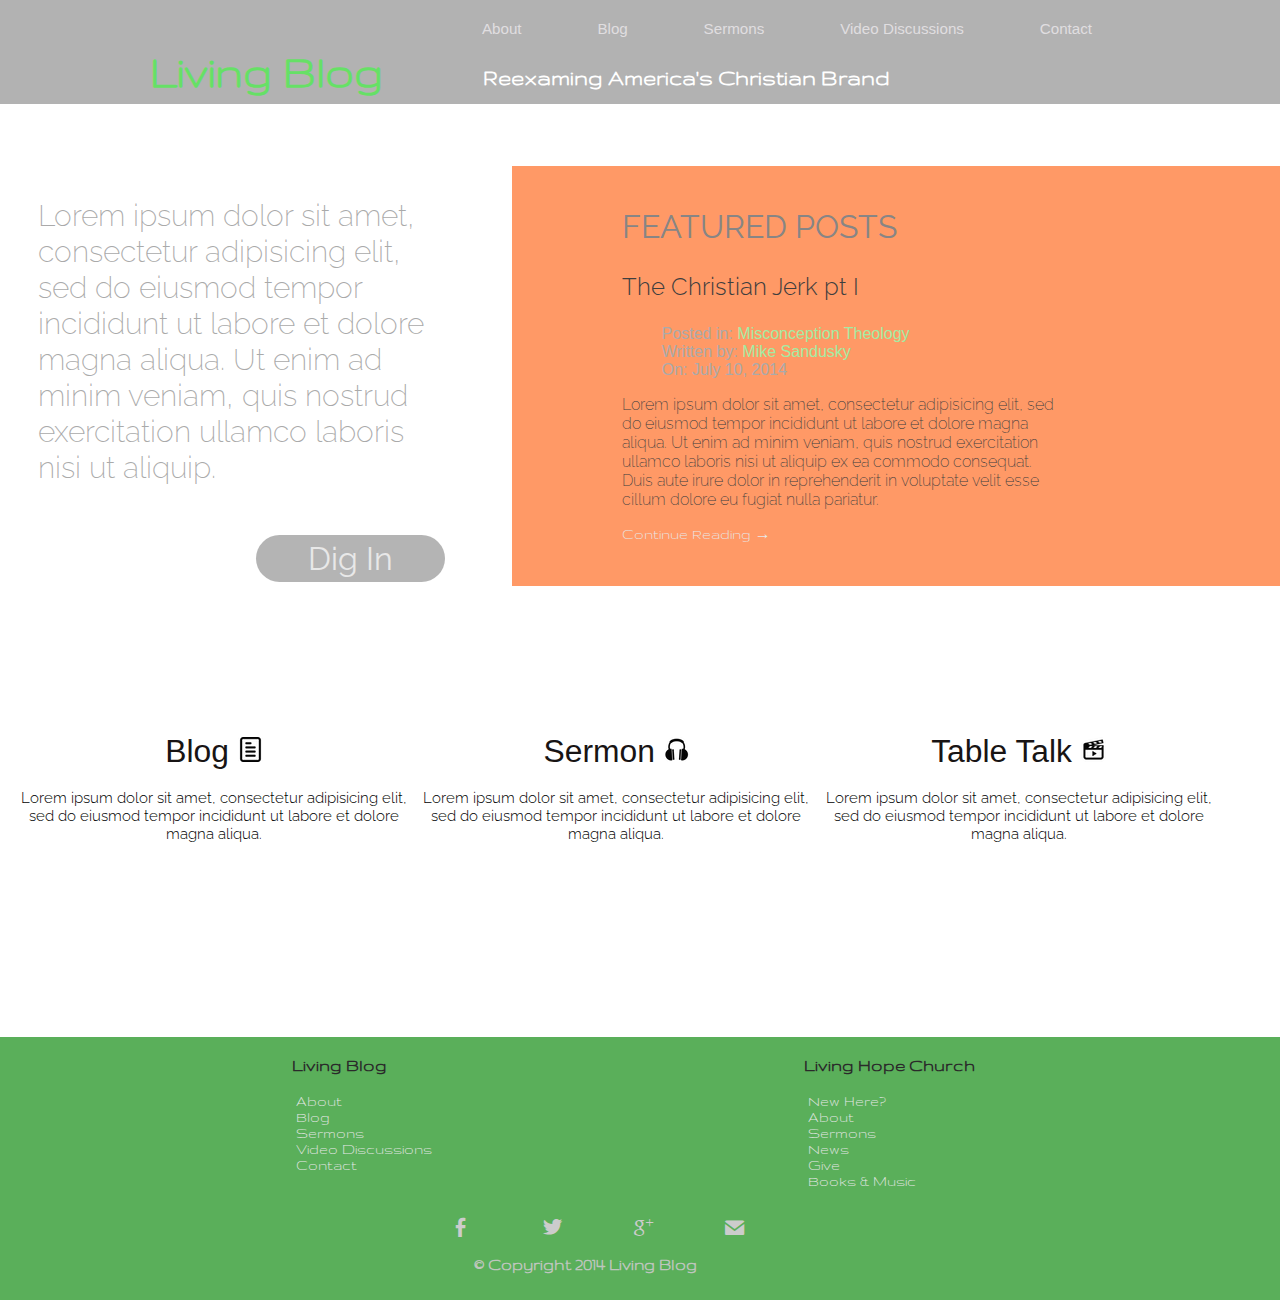
<file: index.html>
<!DOCTYPE HTML>
<html lang="en">
	<head>
		<meta charset="utf-8">
		<title>Living Blog</title>
		<link rel="stylesheet" href="css\normalize.css" type="text/css" media="screen">
		<link rel="stylesheet" href="css\grid.css" type="text/css" media="screen">
		<link rel="stylesheet" type="text/css" href="style.css" media="screen">
		<link rel="stylesheet" href="css/ss_icon_fonts/ss-social.css">
		<link href='http://fonts.googleapis.com/css?family=Poiret+One' rel='stylesheet' type='text/css'>
		<link href='http://fonts.googleapis.com/css?family=Gruppo' rel='stylesheet' type='text/css'>
		<link href='http://fonts.googleapis.com/css?family=Raleway:400,200' rel='stylesheet' type='text/css'>
		<link rel="icon" type="image/jpg" href="css/images/living_tree.jpg"> <!--favicon-->
		<meta name="viewport" content="width=device-width, initial-scale = 1.0">
	</head>

	<body>

		<div class="overlay"> <!--Dims the navigation background at the top of the page-->
			<div class="container clearfix">
				<header>
					<div id="menu" class="grid_12 omega">
						<nav>
							<a href="about.html">About</a>
							<a href="blog.html">Blog</a>
							<a href="sermon.html">Sermons</a>
							<a href="video.html">Video Discussions</a>
							<a href="#">Contact</a>
						</nav>
					</div>
					<div class="grid_12 omega">
						<hgroup>
							<h1><a href="index.html">Living Blog</a></h1>
						</hgroup>
					</div>
					<div id="tagline" class="grid_12 omega">
						<h2>Reexaming America's Christian Brand</h2>
					</div>
				</header>
			</div>
		</div>

		<div id="opening" class="grid_4 omega">
			<p>
				Lorem ipsum dolor sit amet, consectetur adipisicing elit, sed do eiusmod tempor incididunt ut labore et dolore magna aliqua. Ut enim ad minim veniam, quis nostrud exercitation ullamco laboris nisi ut aliquip.
			</p>
		</div>

		<div class="slider"> <!--Dims the navigation background at the top of the page-->
			<div id="feature" class="push_2 grid_7 omega clearfix">
				<article>
					<h2>FEATURED POSTS</h2>
						<h3>The Christian Jerk pt I</h3>
							<ul class="info">
								<li>Posted in: <a href="#">Misconception</a> <a href="#">Theology</a></li>
								<li>Written by: <a href="#">Mike Sandusky</a></li>
								<li>On: July 10, 2014</li>
							</ul>
						<p class="excerpt">Lorem ipsum dolor sit amet, consectetur adipisicing elit, sed do eiusmod tempor incididunt ut labore et dolore magna aliqua. Ut enim ad minim veniam, quis nostrud exercitation ullamco laboris nisi ut aliquip ex ea commodo consequat. Duis aute irure dolor in reprehenderit in voluptate velit esse cillum dolore eu fugiat nulla pariatur.</p>
						<a href="#" class="post-link">Continue Reading &rarr;</a>
				</article>
			</div>
		</div>

			<div id="call_button" class="grid_2">
				<a type="button" href="#blog">Dig In</a>
			</div>

		<div id="actions" class="grid_12 omega clearfix">
			<div id="blog" class="grid_4 omega">
				<h3><a href="#">Blog </a><img src="css/images/blog_icon.png" alt="Paper Icon"></h3>
				<p>Lorem ipsum dolor sit amet, consectetur adipisicing elit, sed do eiusmod tempor incididunt ut labore et dolore magna aliqua.</p>
			</div>

			<div id="sermon" class="grid_4 omega">
				<h3><a href="#">Sermon </a><img src="css/images/preach_icon.png" alt="Headphones Icon"></h3>
				<p>Lorem ipsum dolor sit amet, consectetur adipisicing elit, sed do eiusmod tempor incididunt ut labore et dolore magna aliqua.</p>
			</div>

			<div id="video" class="grid_4 omega">
				<h3><a href="#">Table Talk </a><img src="css/images/video_icon.png" alt="Video Icon"></h3>
				<p>Lorem ipsum dolor sit amet, consectetur adipisicing elit, sed do eiusmod tempor incididunt ut labore et dolore magna aliqua.</p>
			</div>
		</div>

		<div class="footer">
			<div id="living_blog_links" class="grid_5 omega">
				<h3><a href="index.html">Living Blog</a></h3>
				<ul>
					<li><a href="about.html">About</a></li>
					<li><a href="blog.html">Blog</a></li>
					<li><a href="sermon.html">Sermons</a></li>
					<li><a href="video.html">Video Discussions</a></li>
					<li><a href="#">Contact</a></li>
				</ul>
			</div>

			<div id="living_hope_links" class="grid_5">
				<h3><a href="#">Living Hope Church</a></h3>
				<ul>
					<li><a href="#">New Here?</a></li>
					<li><a href="#">About</a></li>
					<li><a href="#">Sermons</a></li>
					<li><a href="#">News</a></li>
					<li><a href="#">Give</a></li>
					<li><a href="#">Books &amp; Music</a></li>
				</ul>
			</div>

			<div class="grid_8 ss-icon omega">
				<a href="#">&#xF610;</a>
				<a href="#">&#xF611;</a>
				<a href="#">&#xF613;</a>
				<a href="#">&#x2709;</a>
			</div>

			<div id="copyright" class="grid_3">
				<h3>&copy; Copyright 2014 Living Blog</h3>
			</div>
		</div>

	</body>
<html>
</file>
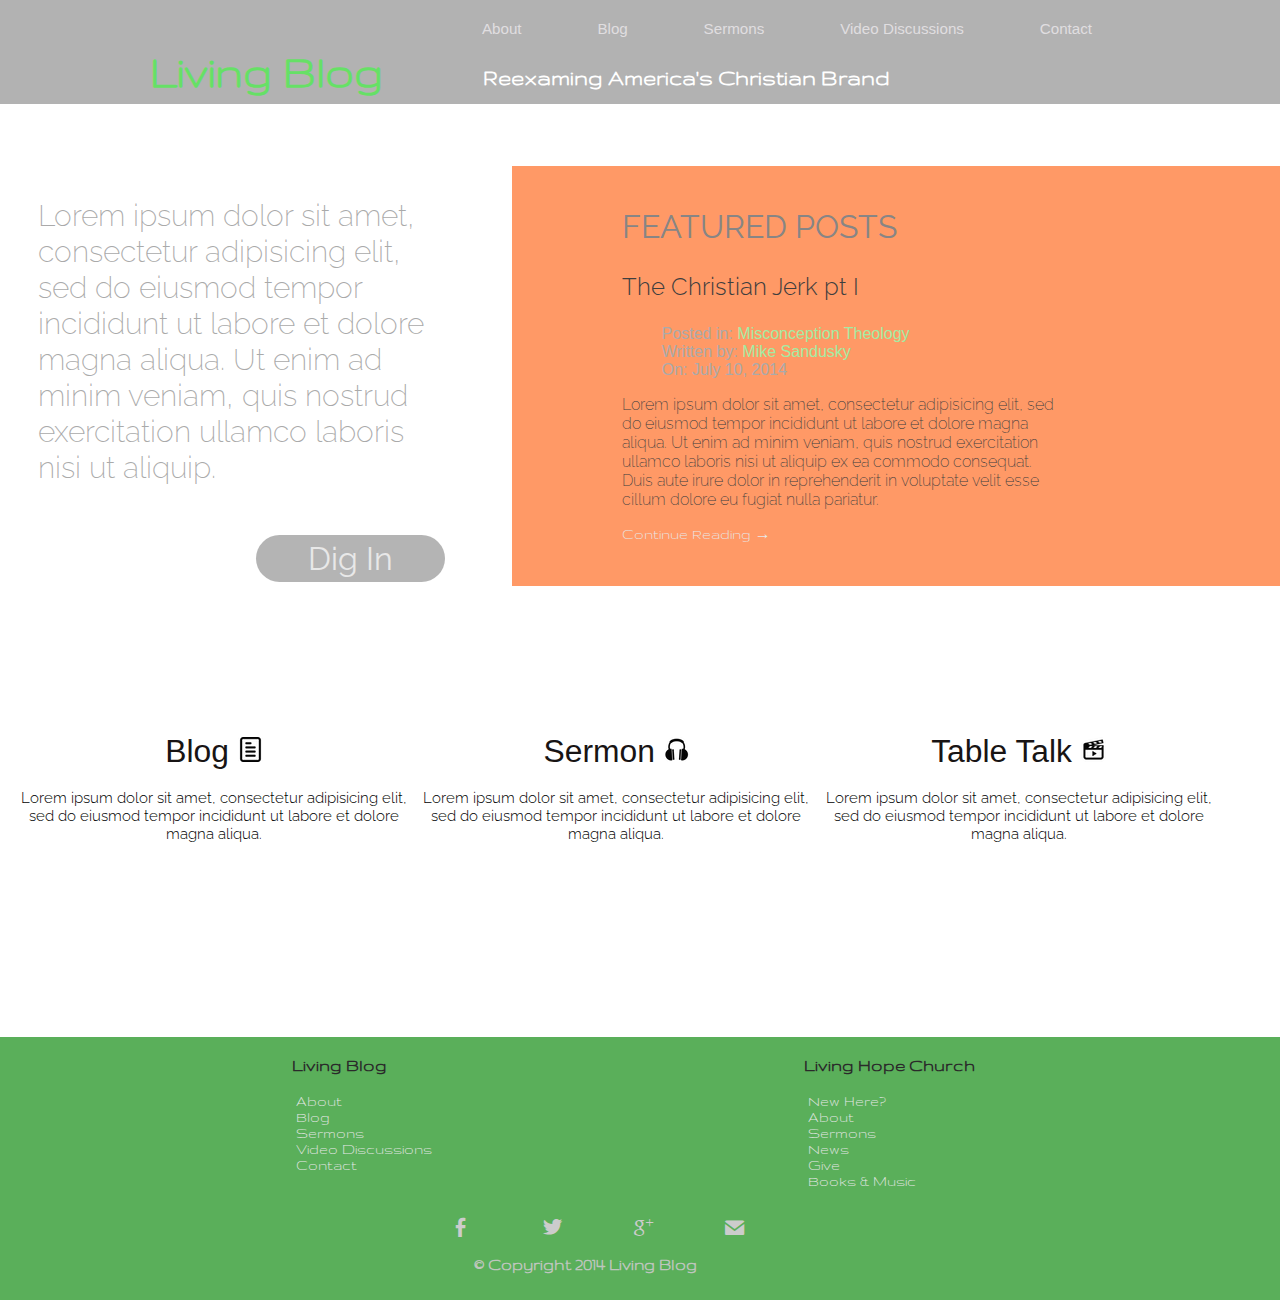
<file: about.html>
<!DOCTYPE HTML>
<html lang="en">
	<head>
		<meta charset="utf-8">
		<title>Living Blog</title>
		<link rel="stylesheet" href="css\normalize.css" type="text/css" media="screen">
		<link rel="stylesheet" href="css\grid.css" type="text/css" media="screen">
		<link rel="stylesheet" type="text/css" href="style.css" media="screen">
		<link rel="stylesheet" href="css/ss_icon_fonts/ss-social.css">
		<link href='http://fonts.googleapis.com/css?family=Poiret+One' rel='stylesheet' type='text/css'>
		<link href='http://fonts.googleapis.com/css?family=Gruppo' rel='stylesheet' type='text/css'>
		<link href='http://fonts.googleapis.com/css?family=Raleway:400,200' rel='stylesheet' type='text/css'>
		<link rel="icon" type="image/jpg" href="css/images/living_tree.jpg"> <!--favicon-->
		<meta name="viewport" content="width=device-width, initial-scale = 1.0">
	</head>

	<body>

		<div class="overlay"> <!--Dims the navigation background at the top of the page-->
			<div class="container clearfix">
				<header>
					<div id="menu" class="grid_12 omega">
						<nav>
							<a href="about.html">About</a>
							<a href="blog.html">Blog</a>
							<a href="sermon.html">Sermons</a>
							<a href="video.html">Video Discussions</a>
							<a href="#">Contact</a>
						</nav>
					</div>
					<div class="grid_12 omega">
						<hgroup>
							<h1><a href="index.html">Living Blog</a></h1>
						</hgroup>
					</div>
					<div id="tagline" class="grid_12 omega">
						<h2>Reexaming America's Christian Brand</h2>
					</div>
				</header>
			</div>
		</div>

		<div id="opening" class="grid_4 omega">
			<p>
				Lorem ipsum dolor sit amet, consectetur adipisicing elit, sed do eiusmod tempor incididunt ut labore et dolore magna aliqua. Ut enim ad minim veniam, quis nostrud exercitation ullamco laboris nisi ut aliquip.
			</p>
		</div>

		<div class="slider">
			<div id="feature" class="push_2 grid_7 omega clearfix">
				<article>
					<h2>FEATURED POSTS</h2>
						<h3>The Christian Jerk pt I</h3>
							<ul class="info">
								<li>Posted in: <a href="#">Misconception</a> <a href="#">Theology</a></li>
								<li>Written by: <a href="#">Mike Sandusky</a></li>
								<li>On: July 10, 2014</li>
							</ul>
						<p class="excerpt">Lorem ipsum dolor sit amet, consectetur adipisicing elit, sed do eiusmod tempor incididunt ut labore et dolore magna aliqua. Ut enim ad minim veniam, quis nostrud exercitation ullamco laboris nisi ut aliquip ex ea commodo consequat. Duis aute irure dolor in reprehenderit in voluptate velit esse cillum dolore eu fugiat nulla pariatur.</p>
						<a href="#" class="post-link">Continue Reading &rarr;</a>
				</article>
			</div>
		</div>

			<div id="call_button" class="grid_2">
				<a type="button" href="#blog">Dig In</a>
			</div>

		<div id="actions" class="grid_12 omega clearfix">
			<div id="blog" class="grid_4 omega">
				<h3><a href="#">Blog </a><img src="css/images/blog_icon.png" alt="Paper Icon"></h3>
				<p>Lorem ipsum dolor sit amet, consectetur adipisicing elit, sed do eiusmod tempor incididunt ut labore et dolore magna aliqua.</p>
			</div>

			<div id="sermon" class="grid_4 omega">
				<h3><a href="#">Sermon </a><img src="css/images/preach_icon.png" alt="Headphones Icon"></h3>
				<p>Lorem ipsum dolor sit amet, consectetur adipisicing elit, sed do eiusmod tempor incididunt ut labore et dolore magna aliqua.</p>
			</div>

			<div id="video" class="grid_4 omega">
				<h3><a href="#">Table Talk </a><img src="css/images/video_icon.png" alt="Video Icon"></h3>
				<p>Lorem ipsum dolor sit amet, consectetur adipisicing elit, sed do eiusmod tempor incididunt ut labore et dolore magna aliqua.</p>
			</div>
		</div>

		<div class="footer">
			<div id="living_blog_links" class="grid_5 omega">
				<h3><a href="index.html">Living Blog</a></h3>
				<ul>
					<li><a href="about.html">About</a></li>
					<li><a href="blog.html">Blog</a></li>
					<li><a href="sermon.html">Sermons</a></li>
					<li><a href="video.html">Video Discussions</a></li>
					<li><a href="#">Contact</a></li>
				</ul>
			</div>

			<div id="living_hope_links" class="grid_5">
				<h3><a href="#">Living Hope Church</a></h3>
				<ul>
					<li><a href="#">New Here?</a></li>
					<li><a href="#">About</a></li>
					<li><a href="#">Sermons</a></li>
					<li><a href="#">News</a></li>
					<li><a href="#">Give</a></li>
					<li><a href="#">Books &amp; Music</a></li>
				</ul>
			</div>

			<div class="grid_8 ss-icon omega">
				<a href="#">&#xF610;</a>
				<a href="#">&#xF611;</a>
				<a href="#">&#xF613;</a>
				<a href="#">&#x2709;</a>
			</div>

			<div id="copyright" class="grid_3">
				<h3>&copy; Copyright 2014 Living Blog</h3>
			</div>
		</div>

	</body>
<html>
</file>
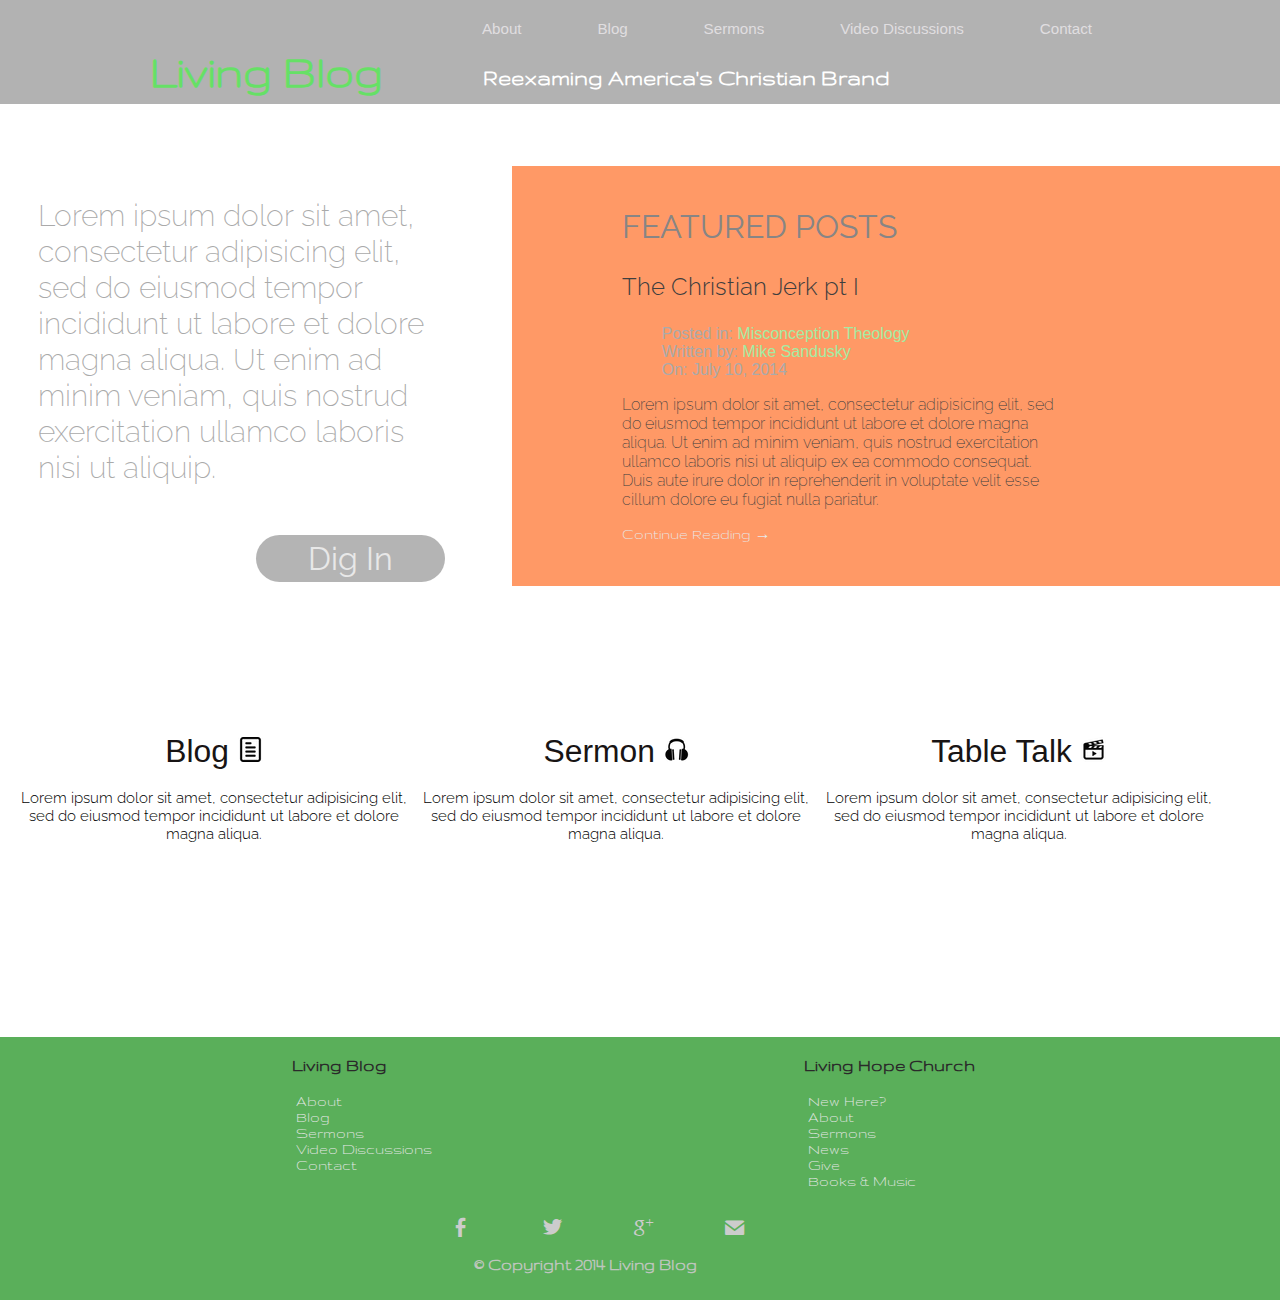
<file: video.html>
<!DOCTYPE HTML>
<html lang="en">
	<head>
		<meta charset="utf-8">
		<title>Living Blog</title>
		<link rel="stylesheet" href="css\normalize.css" type="text/css" media="screen">
		<link rel="stylesheet" href="css\grid.css" type="text/css" media="screen">
		<link rel="stylesheet" type="text/css" href="style.css" media="screen">
		<link rel="stylesheet" href="css/ss_icon_fonts/ss-social.css">
		<link href='http://fonts.googleapis.com/css?family=Poiret+One' rel='stylesheet' type='text/css'>
		<link href='http://fonts.googleapis.com/css?family=Gruppo' rel='stylesheet' type='text/css'>
		<link href='http://fonts.googleapis.com/css?family=Raleway:400,200' rel='stylesheet' type='text/css'>
		<link rel="icon" type="image/jpg" href="css/images/living_tree.jpg"> <!--favicon-->
		<meta name="viewport" content="width=device-width, initial-scale = 1.0">
	</head>

	<body>

		<div class="overlay"> <!--Dims the navigation background at the top of the page-->
			<div class="container clearfix">
				<header>
					<div id="menu" class="grid_12 omega">
						<nav>
							<a href="about.html">About</a>
							<a href="blog.html">Blog</a>
							<a href="sermon.html">Sermons</a>
							<a href="video.html">Video Discussions</a>
							<a href="#">Contact</a>
						</nav>
					</div>
					<div class="grid_12 omega">
						<hgroup>
							<h1><a href="index.html">Living Blog</a></h1>
						</hgroup>
					</div>
					<div id="tagline" class="grid_12 omega">
						<h2>Reexaming America's Christian Brand</h2>
					</div>
				</header>
			</div>
		</div>

		<div id="opening" class="grid_4 omega">
			<p>
				Lorem ipsum dolor sit amet, consectetur adipisicing elit, sed do eiusmod tempor incididunt ut labore et dolore magna aliqua. Ut enim ad minim veniam, quis nostrud exercitation ullamco laboris nisi ut aliquip.
			</p>
		</div>

		<div class="slider"> <!--this section will be a slider on WordPress. Will use the plugin from my blog-->
			<div id="feature" class="push_2 grid_7 omega clearfix">
				<article>
					<h2>FEATURED POSTS</h2>
						<h3>The Christian Jerk pt I</h3>
							<ul class="info">
								<li>Posted in: <a href="#">Misconception</a> <a href="#">Theology</a></li>
								<li>Written by: <a href="#">Mike Sandusky</a></li>
								<li>On: July 10, 2014</li>
							</ul>
						<p class="excerpt">Lorem ipsum dolor sit amet, consectetur adipisicing elit, sed do eiusmod tempor incididunt ut labore et dolore magna aliqua. Ut enim ad minim veniam, quis nostrud exercitation ullamco laboris nisi ut aliquip ex ea commodo consequat. Duis aute irure dolor in reprehenderit in voluptate velit esse cillum dolore eu fugiat nulla pariatur.</p>
						<a href="#" class="post-link">Continue Reading &rarr;</a>
				</article>
			</div>
		</div>

			<div id="call_button" class="grid_2">
				<a type="button" href="#blog">Dig In</a>
			</div>

		<div id="actions" class="grid_12 omega clearfix">
			<div id="blog" class="grid_4 omega">
				<h3><a href="#">Blog </a><img src="css/images/blog_icon.png" alt="Paper Icon"></h3>
				<p>Lorem ipsum dolor sit amet, consectetur adipisicing elit, sed do eiusmod tempor incididunt ut labore et dolore magna aliqua.</p>
			</div>

			<div id="sermon" class="grid_4 omega">
				<h3><a href="#">Sermon </a><img src="css/images/preach_icon.png" alt="Headphones Icon"></h3>
				<p>Lorem ipsum dolor sit amet, consectetur adipisicing elit, sed do eiusmod tempor incididunt ut labore et dolore magna aliqua.</p>
			</div>

			<div id="video" class="grid_4 omega">
				<h3><a href="#">Table Talk </a><img src="css/images/video_icon.png" alt="Video Icon"></h3>
				<p>Lorem ipsum dolor sit amet, consectetur adipisicing elit, sed do eiusmod tempor incididunt ut labore et dolore magna aliqua.</p>
			</div>
		</div>

		<div class="footer">
			<div id="living_blog_links" class="grid_5 omega">
				<h3><a href="index.html">Living Blog</a></h3>
				<ul>
					<li><a href="about.html">About</a></li>
					<li><a href="blog.html">Blog</a></li>
					<li><a href="sermon.html">Sermons</a></li>
					<li><a href="video.html">Video Discussions</a></li>
					<li><a href="#">Contact</a></li>
				</ul>
			</div>

			<div id="living_hope_links" class="grid_5">
				<h3><a href="#">Living Hope Church</a></h3>
				<ul>
					<li><a href="#">New Here?</a></li>
					<li><a href="#">About</a></li>
					<li><a href="#">Sermons</a></li>
					<li><a href="#">News</a></li>
					<li><a href="#">Give</a></li>
					<li><a href="#">Books &amp; Music</a></li>
				</ul>
			</div>

			<div class="grid_8 ss-icon omega">
				<a href="#">&#xF610;</a>
				<a href="#">&#xF611;</a>
				<a href="#">&#xF613;</a>
				<a href="#">&#x2709;</a>
			</div>

			<div id="copyright" class="grid_3">
				<h3>&copy; Copyright 2014 Living Blog</h3>
			</div>
		</div>

	</body>
<html>
</file>
<file: style.css>
/*=================================
 *Typography
 ================================*/
body {
	font-family: 'Gruppo', cursive;
	background-repeat: no-repeat;
	position: absolute;
}

a {
	color: #E8E8E8;

}

h1 {
	font-size: 3em;
	font-weight: 700;

}

h2 {
	font-size: 1.5em;
}

/*===================================
 *Header
 ==================================*/

header {
	margin: 2% 0 0% 0;
}

hgroup{
	margin: -2% 1% 1% 0;
	float: left;
}

hgroup a {
	color: #66E066;
}

nav {
	display: -webkit-box;
	-webkit-box-orient:horizontal;
	padding: 0% 0;
	margin: 2% 0 0% 30%;
	}

nav a {
	font-family: 'Poiret+One', sans-serif;
	font-weight: 200;
	display:block;
	-webkit-box-flex:2;
	text-align:center;
	font-size: .95em;
	color: #E0DEE0;
	}

.overlay{
  position: absolute;
  top: 0;
  left: 0;
  width: 100%;
  height: 8%;
  z-index: 10;
  background-color: rgba(0,0,0,0.3); /*dim the background*/
}

/*===================================
 *Body
 ==================================*/

#tagline {
	margin: 3% 0% 0% 34%;
	font-weight: 900;
	color: #fff;
}

#opening {
	margin: 13% 0 0 3%;
	font-family: 'Raleway';
	font-weight: 200;
	font-size: 1.9em;
	color: #AAAAAA;
	float: left;
}

/*Surrounds the featured posts. Convert to slider in WordPress.*/
.slider {
	float: right;
	margin: 13% 0 0 0;
	width: 60%;
	height: 420px;
	background: #FF9966;
}

article {
	float: right;
	margin: 0% 0 0 0;
}

article h2 {
	font-family: 'Raleway';
	font-weight: 400;
	font-size: 2em;
	color: #878585;
}

article h3 {
	font-family: 'Raleway';
	font-weight: 300;
	font-size: 1.5em;
	color: #3E3E3E;
}

.info {
	list-style: none;
	font-family: 'Poiret+One', sans-serif;
	font-weight: 100;
	color: #AAAAAA;
}

.info li a{
	color: #A3ECA3;
}

.info li a:hover{
	color: #66E066;
}

.excerpt {
	font-family: 'Raleway';
	font-weight: 200;
	font-size: 1em;
	color: #3E3E3E;
}

#call_button {
	clear: both;
	margin: -4% 0% 0 20%;
	padding: 5px 3px 5px 3px;
	font-family: 'Raleway';
	font-size: 2em;
	text-align: center;
	border-radius: 50px;
	background: #B4B4B4;
	background: -moz-linear-gradient(0% 100% 90deg, ##B4B4B4, ##979797);
	background: -webkit-gradient(linear, 0% 0%, 0% 100%, from(##979797), to(##B4B4B4));
}

#call_button:hover {
  background: #979797;
  background: -moz-linear-gradient(0% 100% 90deg, ##B4B4B4, #979797);
  background: -webkit-gradient(linear, 0% 0%, 0% 100%, from(#979797), to(##B4B4B4));
  border-top: 1px solid #979797;
  border-right: 1px solid #979797;
  border-bottom: 1px solid #B4B4B4;
  border-left: 1px solid #979797;
  -moz-box-shadow: inset 0 1px 0 0 #979797;
  -webkit-box-shadow: inset 0 1px 0 0 #B4B4B4;
  cursor: pointer;
  text-shadow: 0 -1px 1px #B4B4B4;
}

#actions {
	clear: both;
	margin: 0% 0% 9% 1%;
	text-align: center;
}

#actions p {
	font-family: 'Raleway';
	font-weight: 300;
	font-size: .95em;
}

#blog {
	margin: 10% 0% 5% 0%;
}

#blog h3 a {
	font-size: 1.7em;
	font-family: 'Poiret+One', sans-serif;
	font-weight: 300;
	color:#181414;
}

#blog h3 a:hover {
	color: rgba(0,0,0,0.2);
}

#sermon {
	margin: 10% 0% 5% 0%;
}

#sermon h3 a {
	font-size: 1.7em;
	font-family: 'Poiret+One', sans-serif;
	font-weight: 300;
	color:#181414;
}

#sermon h3 a:hover {
	color: rgba(0,0,0,0.2);
}

#video {
	margin: 10% 0% 5% 0%;
}

#video h3 a {
	font-size: 1.7em;
	font-family: 'Poiret+One', sans-serif;
	font-weight: 300;
	color:#181414;
}

#video h3 a:hover {
	color: rgba(0,0,0,0.2);
}

/*====================================
 *Footer
 ===================================*/

.footer {
	width: 100%;
	height: 263px;
	background: #5AAF5A;
	}

#living_blog_links {
	clear: both;
	margin: 0% 0% 0% 20%;
	list-style: none;
}

#living_blog_links h3 a {
	margin-left: 7%;
	color: #2A2A2A;
}

#living_blog_links h3 a:hover {
	color: #fff;
}

#living_blog_links ul li {
	list-style: none;
	text-align: left;
}

#living_hope_links {
	margin: 0% 0% 0% 0%;
	padding-right: 0%;
}

#living_hope_links h3 a {
	margin-left: 7%;
	color: #2A2A2A;
}

#living_hope_links h3 a:hover {
	color: #fff;
}

#living_hope_links ul li {
	list-style: none;
}

#copyright {
	margin-left: 37%;
	margin-top: 1%;
	color: #BEC6BE;
	font-size: .95em;
}

#copyright h3 {
	margin-top:0%;
	margin-bottom: 0%;
}

.ss-icon {
	clear: both;
	margin: 1% 0% 0% 30%;
	padding-bottom: -5%;
	font-size: 1.2em ;
}

.ss-icon a {
	color: #ccc;
	padding-left: 8%;
}

.ss-icon a:hover {
	color: #666;
}
</file>
<file: css/ss_icon_fonts/ss-social.css>
@charset "UTF-8";

/*
* Symbolset
* www.symbolset.com
* Copyright © 2012 Oak Studios LLC
* 
* Upload this file to your web server
* and place this within your <head> tags.
* <link href="webfonts/ss-social.css" rel="stylesheet" />
*/

@font-face {
  font-family: "SSSocial";
  src: url('ss-social-circle.eot');
  src: url('ss-social-circle.eot?#iefix') format('embedded-opentype'),
       url('ss-social-circle.woff') format('woff'),
       url('ss-social-circle.ttf') format('truetype'),
       url('ss-social-circle.svg#SSSocialCircle') format('svg');
  font-weight: bold;
  font-style: normal;
}

@font-face {
  font-family: "SSSocial";
  src: url('ss-social-regular.eot');
  src: url('ss-social-regular.eot?#iefix') format('embedded-opentype'),
       url('ss-social-regular.woff') format('woff'),
       url('ss-social-regular.ttf') format('truetype'),
       url('ss-social-regular.svg#SSSocialRegular') format('svg');
  font-weight: normal;
  font-style: normal;
}

.ss-icon, .ss-icon.ss-social, .ss-icon.ss-social-circle,
[class^="ss-"]:before, [class*=" ss-"]:before, 
[class^="ss-"][class*=" ss-social"]:before, [class*=" ss-"][class*=" ss-social"]:before,
[class^="ss-"].right:after, [class*=" ss-"].right:after,
[class^="ss-"][class*=" ss-social"].right:after, [class*=" ss-"][class*=" ss-social"].right:after{
  font-family: "SSSocial";
  font-style: normal;
  font-weight: normal;
  text-decoration: none;
  text-rendering: optimizeLegibility;
  white-space: nowrap;
  -webkit-font-feature-settings: "liga";
  -moz-font-feature-settings: "liga=1";
  -moz-font-feature-settings: "liga";
  -ms-font-feature-settings: "liga" 1;
  -o-font-feature-settings: "liga";
  font-feature-settings: "liga";
  -webkit-font-smoothing: antialiased;
}

.ss-icon.ss-social-circle, 
[class^="ss-"].ss-social-circle:before, [class*=" ss-"].ss-social-circle:before,
[class^="ss-"].ss-social-circle.right:after, [class*=" ss-"].ss-social-circle.right:after{
  font-weight: bold;
}

[class^="ss-"].right:before, [class^="ss-"][class*=" ss-social"].right:before{display:none;content:'';}

.ss-facebook:before,.ss-facebook.right:after{content:''}.ss-twitter:before,.ss-twitter.right:after{content:''}.ss-linkedin:before,.ss-linkedin.right:after{content:''}.ss-googleplus:before,.ss-googleplus.right:after{content:''}.ss-tumblr:before,.ss-tumblr.right:after{content:''}.ss-wordpress:before,.ss-wordpress.right:after{content:''}.ss-blogger:before,.ss-blogger.right:after{content:''}.ss-posterous:before,.ss-posterous.right:after{content:''}.ss-youtube:before,.ss-youtube.right:after{content:''}.ss-vimeo:before,.ss-vimeo.right:after{content:''}.ss-flickr:before,.ss-flickr.right:after{content:''}.ss-instagram:before,.ss-instagram.right:after{content:''}.ss-pinterest:before,.ss-pinterest.right:after{content:''}.ss-dribbble:before,.ss-dribbble.right:after{content:''}.ss-behance:before,.ss-behance.right:after{content:''}.ss-github:before,.ss-github.right:after{content:''}.ss-octocat:before,.ss-octocat.right:after{content:''}.ss-paypal:before,.ss-paypal.right:after{content:''}.ss-foursquare:before,.ss-foursquare.right:after{content:''}.ss-skype:before,.ss-skype.right:after{content:''}.ss-rdio:before,.ss-rdio.right:after{content:''}.ss-spotify:before,.ss-spotify.right:after{content:''}.ss-lastfm:before,.ss-lastfm.right:after{content:''}.ss-mail:before,.ss-mail.right:after{content:'✉'}.ss-like:before,.ss-like.right:after{content:'👍'}.ss-rss:before,.ss-rss.right:after{content:''}
</file>
